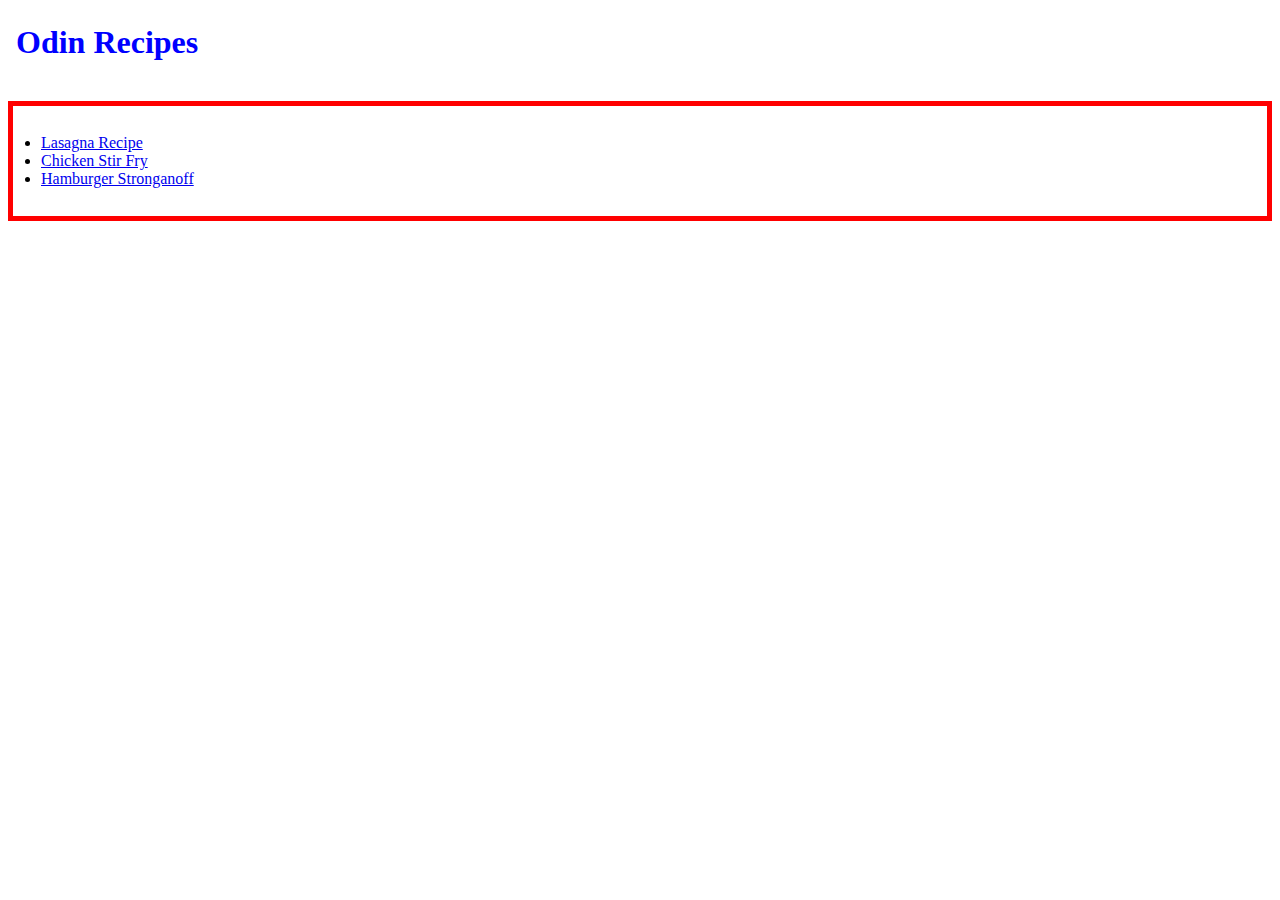
<file: index.html>
<!DOCTYPE html>
<html lang="en">
<head>
    <meta charset="UTF-8">
    <meta name="viewport" content="width=device-width, initial-scale=1.0">
    <title>Recipes</title>
    <link rel="stylesheet" href="style.css">
</head>
<body>
    <h1>Odin Recipes</h1>
    <ul>
    <li><a href="recipes/lasagna.html">Lasagna Recipe</a></li>
    <li><a href="recipes/chicken-stir-fry.html">Chicken Stir Fry</a></li>
    <li><a href="recipes/hamburger-stroganoff.html">Hamburger Stronganoff</a></li>
    </ul>
</body>
</html>
</file>
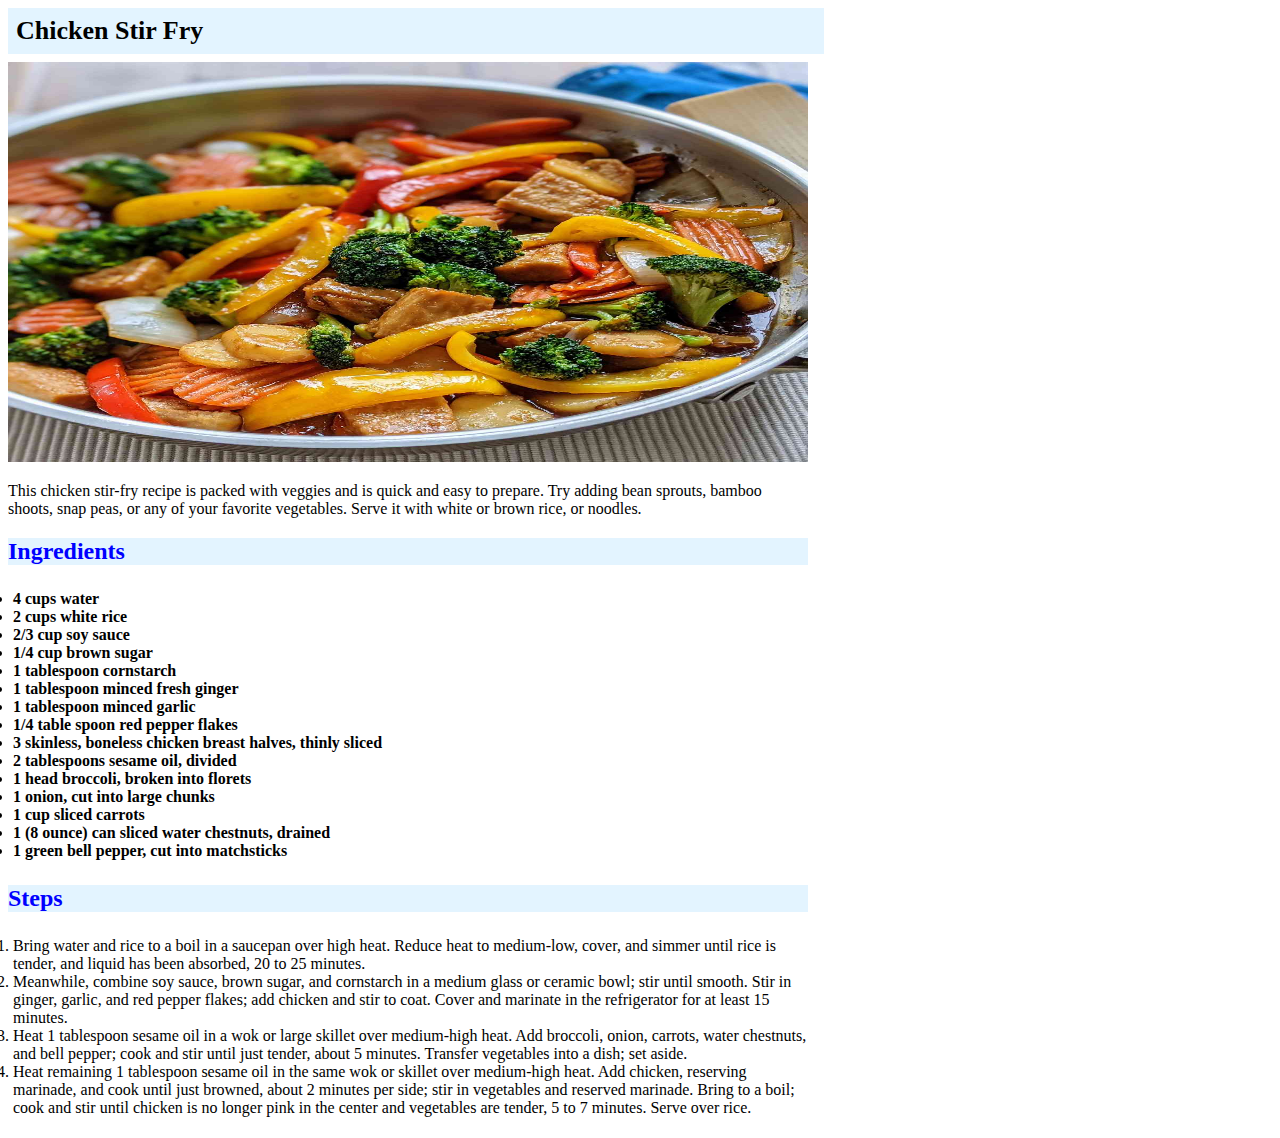
<file: recipes/chicken-stir-fry.html>
<!DOCTYPE html>
<html lang="en">
<head>
    <meta charset="UTF-8">
    <meta name="viewport" content="width=device-width, initial-scale=1.0">
    <title>Chicken Stir Fry</title>
    <link rel="stylesheet" href="style.css">
</head>
<body>
    <h1>Chicken Stir Fry</h1>
    <img src="./img/chicken-stir-fry.jpg" alt="Cooked Chicken Stir Fry" height="400" width="400">
    <p>This chicken stir-fry recipe is packed with veggies and is quick and easy to prepare. Try adding bean sprouts, bamboo shoots, snap peas, or any of your favorite vegetables. Serve it with white or brown rice, or noodles.</p>

    <h2>Ingredients</h2>
    <ul>
        <li><strong>4 cups water</strong></li>
        <li><strong>2 cups white rice</strong></li>
        <li><strong>2/3 cup soy sauce</strong></li>
        <li><strong>1/4 cup brown sugar</strong></li>
        <li><strong>1 tablespoon cornstarch</strong></li>
        <li><strong>1 tablespoon minced fresh ginger</strong></li>
        <li><strong>1 tablespoon minced garlic</strong></li>
        <li><strong>1/4 table spoon red pepper flakes</strong></li>
        <li><strong>3 skinless, boneless chicken breast halves, thinly sliced</strong></li>
        <li><strong>2 tablespoons sesame oil, divided</strong></li>
        <li><strong>1 head broccoli, broken into florets</strong></li>
        <li><strong>1 onion, cut into large chunks</strong></li>
        <li><strong>1 cup sliced carrots</strong></li>
        <li><strong>1 (8 ounce) can sliced water chestnuts, drained</strong></li>
        <li><strong>1 green bell pepper, cut into matchsticks</strong></li>
    </ul>

    <h2>Steps</h2>
    <ol>
        <li>Bring water and rice to a boil in a saucepan over high heat. Reduce heat to medium-low, cover, and simmer until rice is tender, and liquid has been absorbed, 20 to 25 minutes.</li>
        <li>Meanwhile, combine soy sauce, brown sugar, and cornstarch in a medium glass or ceramic bowl; stir until smooth. Stir in ginger, garlic, and red pepper flakes; add chicken and stir to coat. Cover and marinate in the refrigerator for at least 15 minutes.</li>
        <li>Heat 1 tablespoon sesame oil in a wok or large skillet over medium-high heat. Add broccoli, onion, carrots, water chestnuts, and bell pepper; cook and stir until just tender, about 5 minutes. Transfer vegetables into a dish; set aside.</li>
        <li>Heat remaining 1 tablespoon sesame oil in the same wok or skillet over medium-high heat. Add chicken, reserving marinade, and cook until just browned, about 2 minutes per side; stir in vegetables and reserved marinade. Bring to a boil; cook and stir until chicken is no longer pink in the center and vegetables are tender, 5 to 7 minutes. Serve over rice.</li>
    </ol>
</body>
</html>
</file>
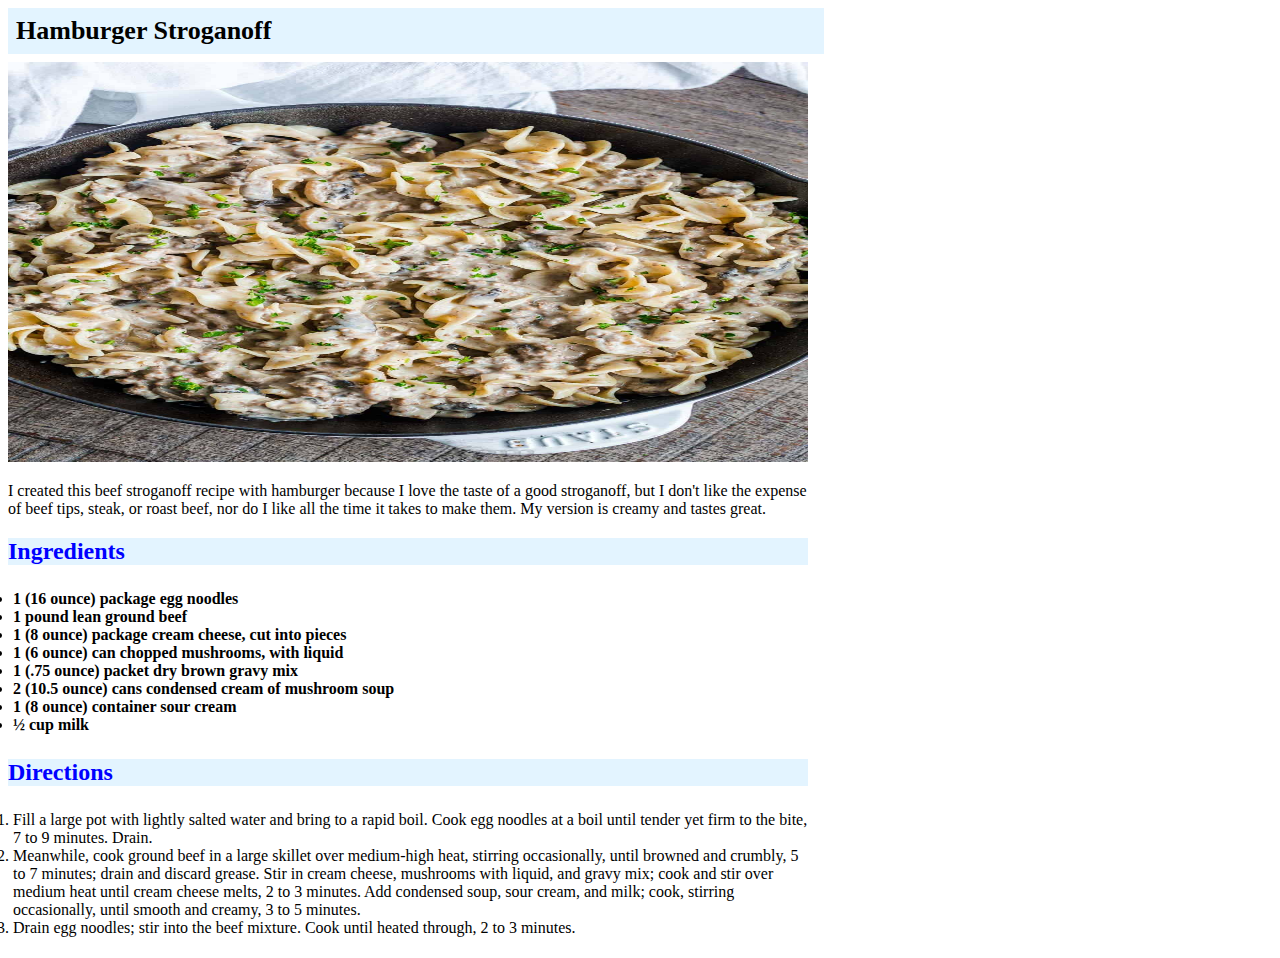
<file: recipes/hamburger-stroganoff.html>
<!DOCTYPE html>
<html lang="en">
<head>
    <meta charset="UTF-8">
    <meta name="viewport" content="width=device-width, initial-scale=1.0">
    <title>Hamburger Stroganoff</title>
    <link rel="stylesheet" href="style.css">
</head>
<body>
    <h1>Hamburger Stroganoff</h1>
    <img src="./img/hamburger-stroganoff.jpg" alt="Cooked beef Stroganoff" height="400" width="400">
    <p>I created this beef stroganoff recipe with hamburger because I love the taste of a good stroganoff, but I don't like the expense of beef tips, steak, or roast beef, nor do I like all the time it takes to make them. My version is creamy and tastes great.</p>

    <h2>Ingredients</h2>
    <ul>
        <li><strong>1 (16 ounce) package egg noodles</strong></li>
        <li><strong>1 pound lean ground beef</strong></li>
        <li><strong>1 (8 ounce) package cream cheese, cut into pieces</strong></li>
        <li><strong>1 (6 ounce) can chopped mushrooms, with liquid</strong></li>
        <li><strong>1 (.75 ounce) packet dry brown gravy mix</strong></li>
        <li><strong>2 (10.5 ounce) cans condensed cream of mushroom soup</strong></li>
        <li><strong>1 (8 ounce) container sour cream</strong></li>
        <li><strong>½ cup milk</strong></li>
    </ul>

    <h2>Directions</h2>
    <ol>
        <li>Fill a large pot with lightly salted water and bring to a rapid boil. Cook egg noodles at a boil until tender yet firm to the bite, 7 to 9 minutes. Drain.</li>
        <li>Meanwhile, cook ground beef in a large skillet over medium-high heat, stirring occasionally, until browned and crumbly, 5 to 7 minutes; drain and discard grease. Stir in cream cheese, mushrooms with liquid, and gravy mix; cook and stir over medium heat until cream cheese melts, 2 to 3 minutes. Add condensed soup, sour cream, and milk; cook, stirring occasionally, until smooth and creamy, 3 to 5 minutes.</li>
        <li>Drain egg noodles; stir into the beef mixture. Cook until heated through, 2 to 3 minutes.</li>
    </ol>
</body>
</html>
</file>
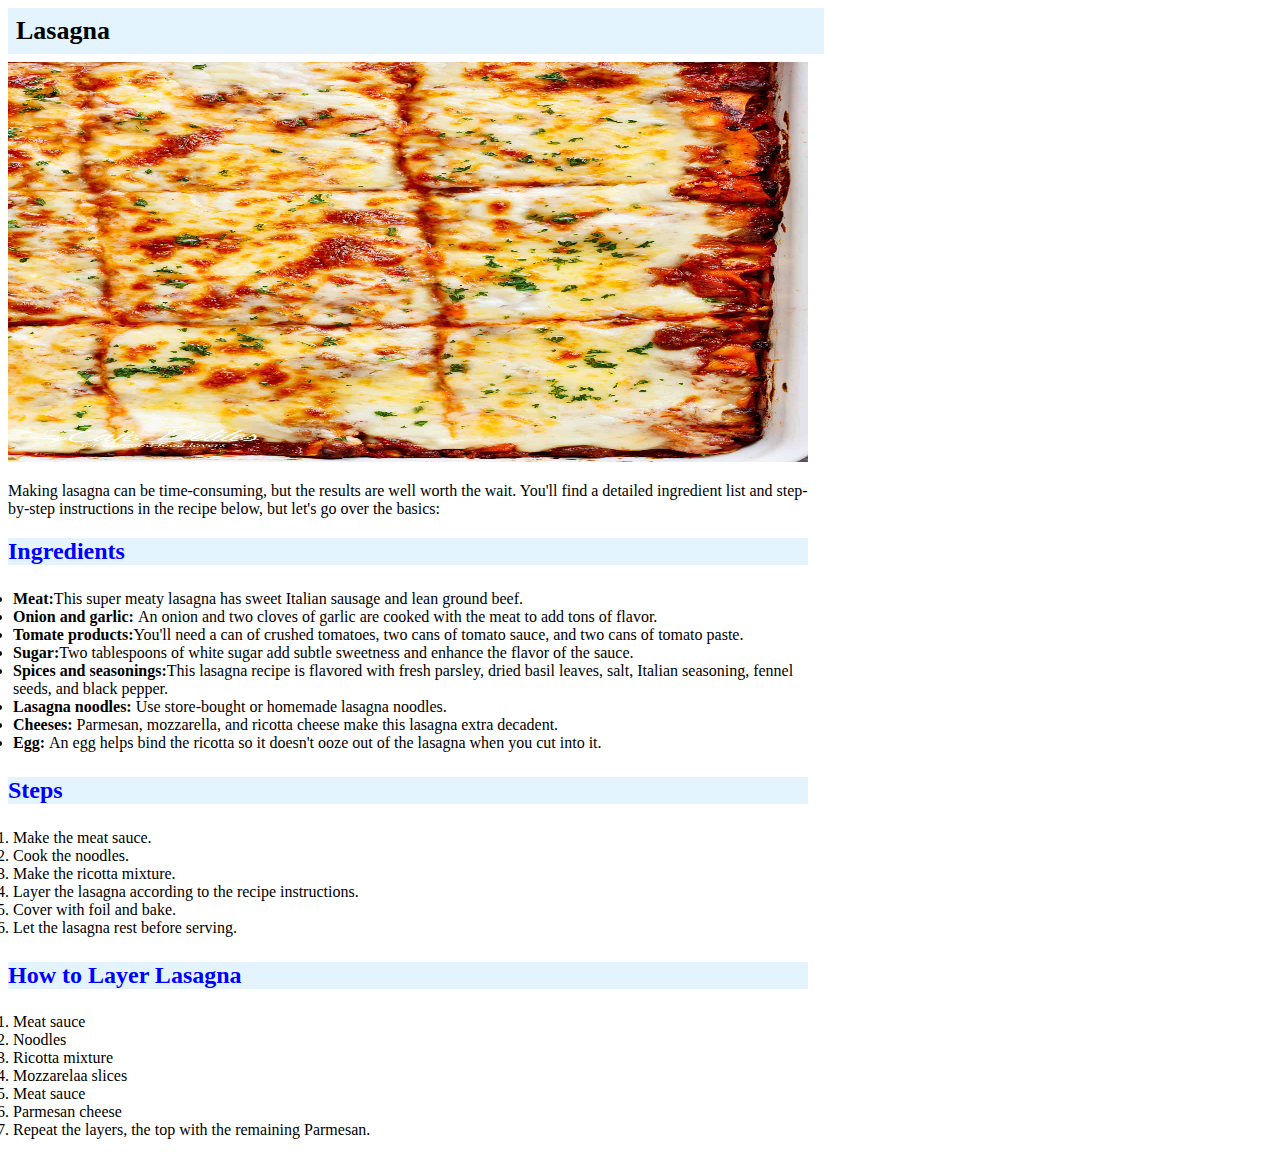
<file: recipes/lasagna.html>
<!DOCTYPE html>
<html lang="en">
<head>
    <meta charset="UTF-8">
    <meta name="viewport" content="width=device-width, initial-scale=1.0">
    <title>Lasagna</title>
    <link rel="stylesheet" href="style.css">
</head>
<body>
    <h1>Lasagna</h1>
    <img src="../recipes/img/lasagna.jpg" alt="Image of Cooked Lasagna" height="400" width="400">
    <p>Making lasagna can be time-consuming, but the results are well worth the wait. You'll find a detailed ingredient list and step-by-step instructions in the recipe below, but let's go over the basics:</p>
    <h2>Ingredients</h2>
    <ul>
        <li><strong>Meat:</strong>This super meaty lasagna has sweet Italian sausage and lean ground beef.</li>
        <li><Strong>Onion and garlic: </Strong>An onion and two cloves of garlic are cooked with the meat to add tons of flavor.</li>
        <li><strong>Tomate products:</strong>You'll need a can of crushed tomatoes, two cans of tomato sauce, and two cans of tomato paste.</li>
        <li><strong>Sugar:</strong>Two tablespoons of white sugar add subtle sweetness and enhance the flavor of the sauce.</li>
        <li><strong>Spices and seasonings:</strong>This lasagna recipe is flavored with fresh parsley, dried basil leaves, salt, Italian seasoning, fennel seeds, and black pepper.</li>
        <li><Strong>Lasagna noodles: </Strong>Use store-bought or homemade lasagna noodles.</li>
        <li><Strong>Cheeses: </Strong>Parmesan, mozzarella, and ricotta cheese make this lasagna extra decadent.</li>
        <li><strong>Egg: </strong>An egg helps bind the ricotta so it doesn't ooze out of the lasagna when you cut into it.</li>
    </ul>

    <h2>Steps</h2>
    <ol>
        <li>Make the meat sauce.</li>
        <li>Cook the noodles.</li>
        <li>Make the ricotta mixture.</li>
        <li>Layer the lasagna according to the recipe instructions.</li>
        <li>Cover with foil and bake.</li>
        <li>Let the lasagna rest before serving.</li>
    </ol>

    <h2>How to Layer Lasagna</h2>
    <ol>
        <li>Meat sauce</li>
        <li>Noodles</li>
        <li>Ricotta mixture</li>
        <li>Mozzarelaa slices</li>
        <li>Meat sauce</li>
        <li>Parmesan cheese</li>
        <li>Repeat the layers, the top with the remaining Parmesan.</li>
    </ol>
</body>
</html>
</file>
<file: style.css>
h1{
    color: blue;
    font-family: 'Times New Roman', Times, serif;
    /* width: 400px; */
    background: #fff;
    padding: 8px;
    margin: 16px auto;
}

ul{
    /* background-color: bisque; */
    font-family: 'Times New Roman', Times, serif;
    /* width: 400px; */
    background: #fff;
    padding: 28px;
    margin: 32px auto;
    border: 5px solid red;
}
</file>
<file: recipes/style.css>
*{
    width:800px;
    background: #fff;
}

h1{
    color: black;
    background: #e3f4ff;
    font-family: 'Times New Roman', Times, serif;
    margin: 8px auto;
    font-size: 26px;
    padding: 8px;
}

h2{
    background: #e3f4ff;
    color: blue;
    font-family: 'Times New Roman', Times, serif;
}

ul{
    /* background: #e3f4ff; */
    font-family: 'Times New Roman', Times, serif;
    /* color: white; */
    /* border: 1px solid black; */
    padding: 5px;
}

ol{
    /* background: #e3f4ff; */
    font-family: 'Times New Roman', Times, serif;
    /* color: white; */
    /* border: 1px solid black; */
    padding: 5px;
}
</file>
